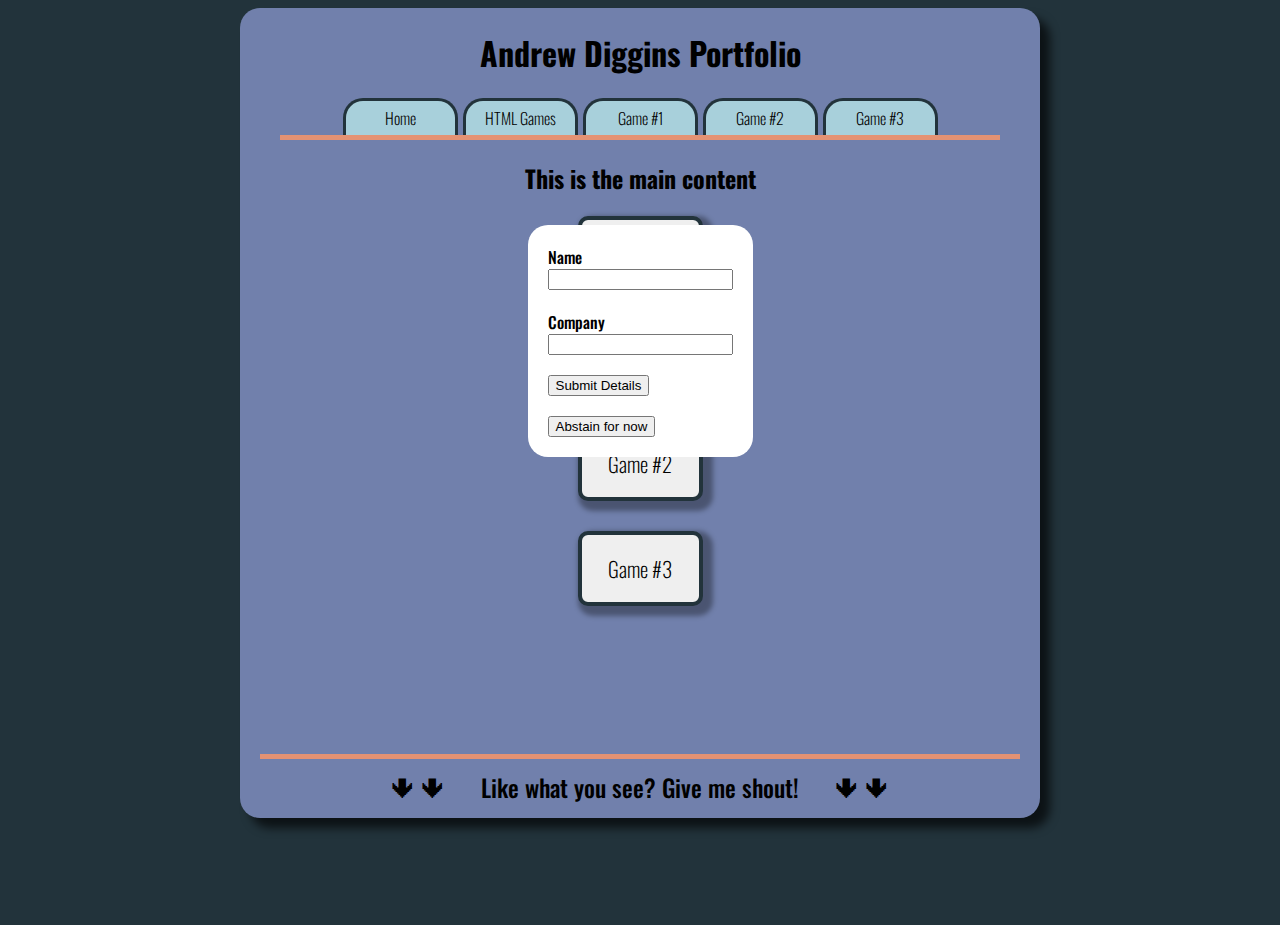
<file: index.html>
<!DOCTYPE html>
<html lang="en">
<head>
    <meta charset="UTF-8">
    <meta name="viewport" content="width=device-width, initial-scale=1.0">
    <title>HOME</title>
    <link rel="stylesheet" href="shared.css">
    <link href="https://fonts.googleapis.com/css2?family=Oswald:wght@200..700&display=swap" rel="stylesheet">
    <script type="module" src="CustomHTMLElements.js"></script>
    
</head>
<body>
    <my-header></my-header>

    <div id="mainContent">
        <h2>This is the main content</h2>
        <div id="mainContent_buttons">
            <button onclick="window.location.href = 'HTML_Games.html' ">HTML Games</button>
            <button onclick="window.location.href = 'Game1.html' ">Game #1</button>
            <button onclick="window.location.href = 'Game2.html' ">Game #2</button>
            <button onclick="window.location.href = 'Game3.html' ">Game #3</button>
        </div>
    </div>

    <my-opener></my-opener>

    <my-footer>
        
    </my-footer>

    <script src="openerCheck.js"></script>
</body>
</html>
</file>
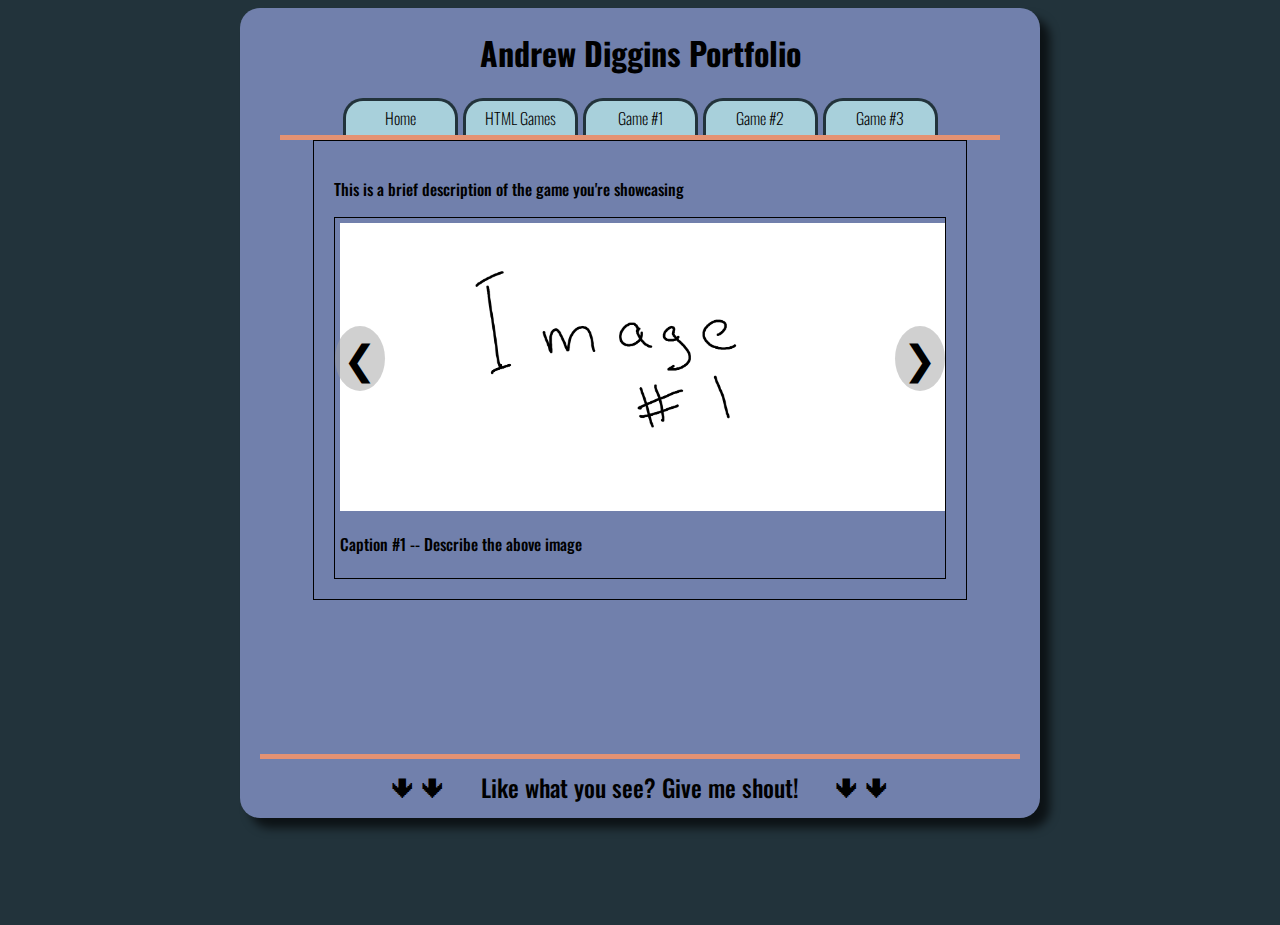
<file: Game1.html>
<!DOCTYPE html>
<html lang="en">
<head>
    <meta charset="UTF-8">
    <meta name="viewport" content="width=device-width, initial-scale=1.0">
    <title>Game 1</title>
    <link rel="stylesheet" href="shared.css">
    <link rel="stylesheet" href="GamePage.css">
    <link href="https://fonts.googleapis.com/css2?family=Oswald:wght@200..700&display=swap" rel="stylesheet">
    <script type="module" src="CustomHTMLElements.js"></script>
</head>
<body>
    <my-header></my-header>

    <div id="bodyContainer"> 
        <p> This is a brief description of the game you're showcasing</p>

        <div id = "slideshow">
            <div class="slide">
                <img src="Images/Image1.png" alt="">
                <p>Caption #1 -- Describe the above image</p>
            </div>
            <div class="slide">
                <img src="Images/Image2.png" alt="">
                <p>Caption #2</p>
            </div>
            <div class="slide">
                <img src="Images/Image3.png" alt="">
                <p>Caption #3</p>
            </div>

            <a id="NextImg" onclick="changeSlide(1)"> &#10095; </a>
            <a id="PrvImg" onclick="changeSlide(-1)"> &#10094; </a>

        </div>

    </div>

    <my-footer></my-footer>
</body>
</html>
<script src="GamePage.js"></script>
</file>
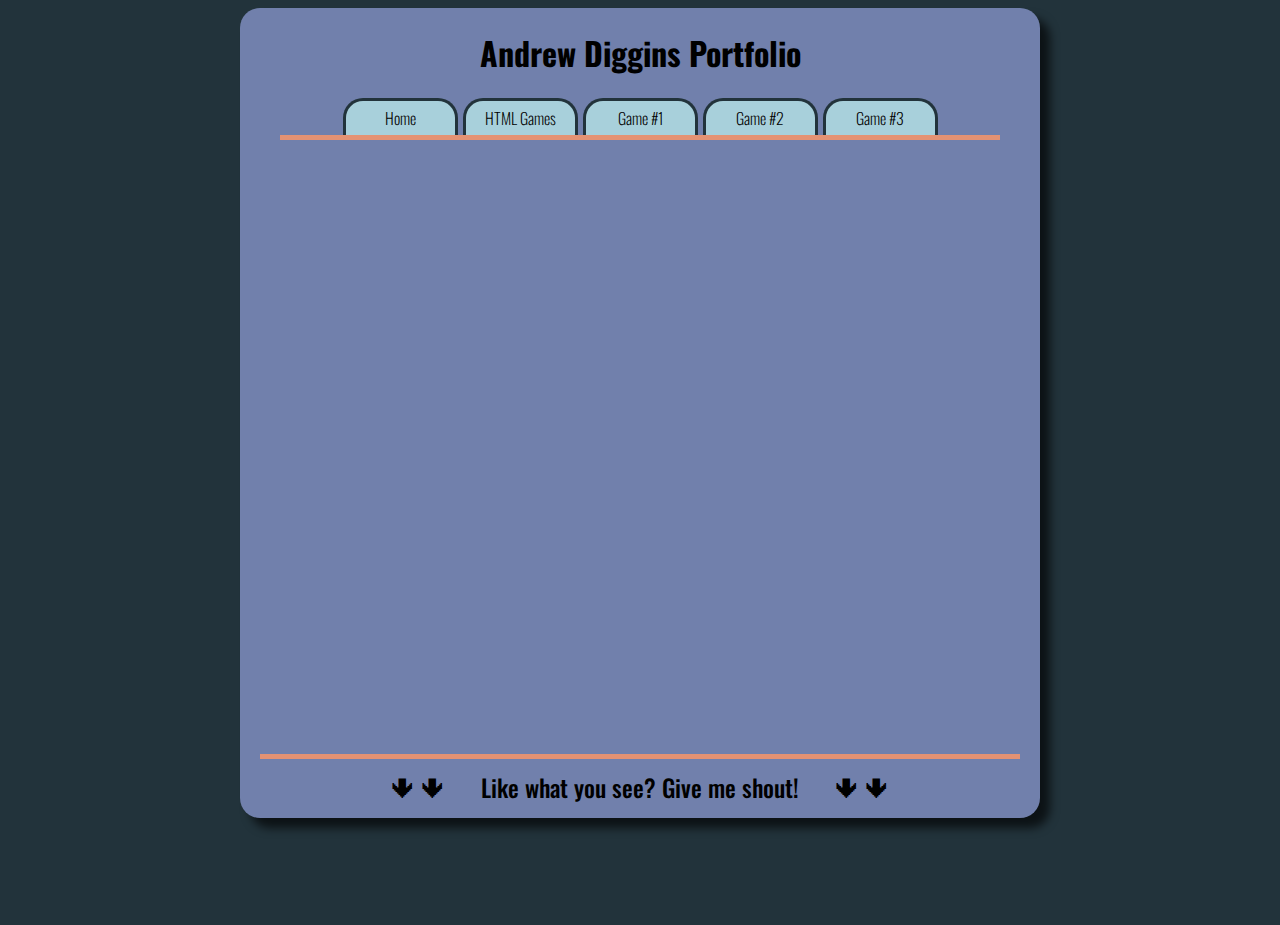
<file: Game2.html>
<!DOCTYPE html>
<html lang="en">
<head>
    <meta charset="UTF-8">
    <meta name="viewport" content="width=device-width, initial-scale=1.0">
    <title>Game 2</title>
    <link rel="stylesheet" href="shared.css">
    <link href="https://fonts.googleapis.com/css2?family=Oswald:wght@200..700&display=swap" rel="stylesheet">
    <script type="module" src="CustomHTMLElements.js"></script>
</head>
<body>
    <my-header></my-header>

    <my-footer></my-footer>
</body>
</html>
</file>
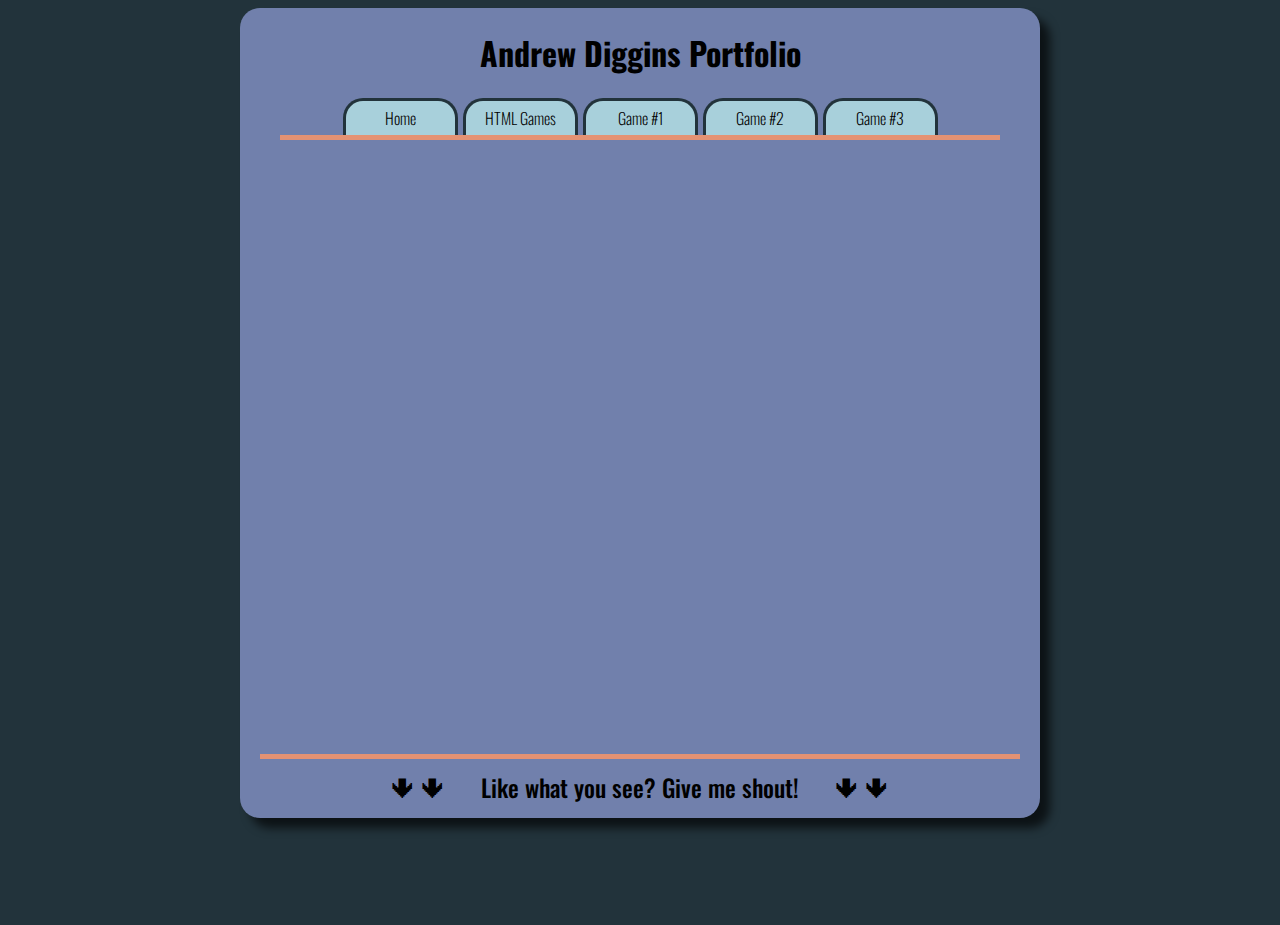
<file: Game3.html>
<!DOCTYPE html>
<html lang="en">
<head>
    <meta charset="UTF-8">
    <meta name="viewport" content="width=device-width, initial-scale=1.0">
    <title>Game 3</title>
    <link rel="stylesheet" href="shared.css">
    <link href="https://fonts.googleapis.com/css2?family=Oswald:wght@200..700&display=swap" rel="stylesheet">
    <script type="module" src="CustomHTMLElements.js"></script>
</head>
<body>
    <my-header></my-header>

    <my-footer></my-footer>
</body>
</html>
</file>
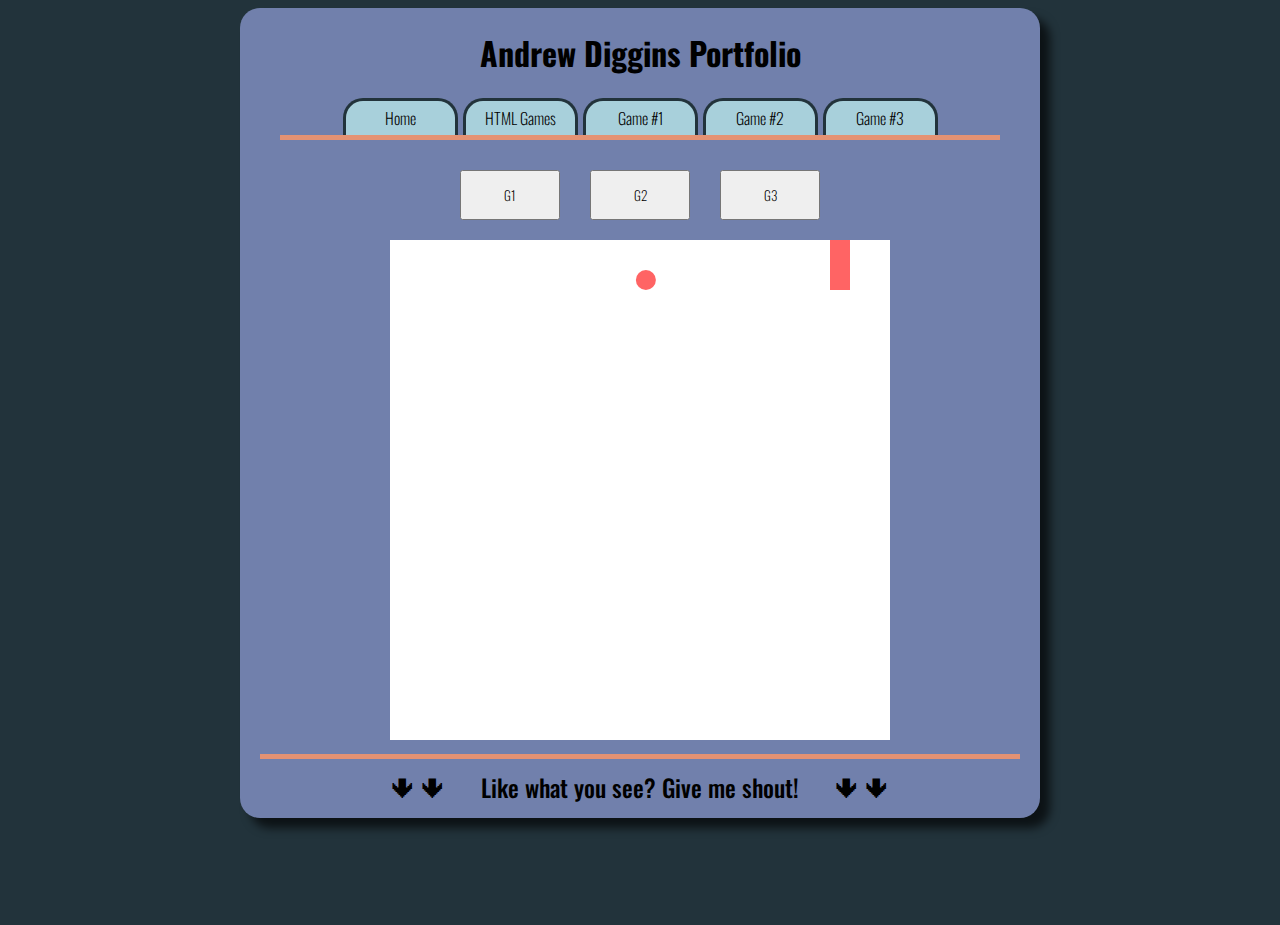
<file: HTML_Games.html>
<!DOCTYPE html>
<html lang="en">
<head>
    <meta charset="UTF-8">
    <meta name="viewport" content="width=device-width, initial-scale=1.0">
    <title>HTML Games</title>
    <link rel="stylesheet" href="shared.css">
    <link rel="stylesheet" href="HTML_Games.css">
    <link href="https://fonts.googleapis.com/css2?family=Oswald:wght@200..700&display=swap" rel="stylesheet">
    <script type="module" src="CustomHTMLElements.js"></script>
    <script src="libraries/p5.min.js"></script>
    <script src="HTML_GameManager.js"></script>
</head>
<body>
    <my-header></my-header>

    <div id="mainContent"> 
        <div id="gameNav">
            <button onclick="loadNewGame('Pong')">G1</button>
            <button onclick="loadNewGame('SpaceInvaders')">G2</button>
            <button onclick="loadNewGame('Pacman')">G3</button>   
        </div>
        <div id="gamePanel">

        </div>
    </div>
    <my-footer></my-footer>
</body>
</html>
</file>
<file: shared.css>
/* https://coolors.co/7180ac-22333b-a8d0db-e49273-a37a74 */

html {
    background-color: #22333b;
    display: flex;
    flex-direction: row;
    justify-content: center;
    overflow:hidden;
}

body {
    background-color: #7180ac;
    display: flex;
    flex-direction: column;
    /* justify-content: center; */
    align-items: center;
    width: 800px;
    height: 90vh;
    border-radius: 20px;
    box-shadow: 10px 10px 10px rgba(0, 0, 0, 0.642);
    position: relative;
    font-family: 'Oswald', sans-serif;
    font-weight: 500;
    overflow:hidden;
}

my-header {
    border-bottom: #e49273 5px solid;
    width: 90%;
    display: flex;
    flex-direction: column;
    align-items: center;
}

button {
    font-family: 'Oswald';
    font-weight: 250;
}

button:hover {
    cursor:pointer;
}

#navigationButtons {
    display:flex;
    flex-direction: row;
    gap: 5px;
    /* block-size: 100px; EXPERIMENT */
}

#navigationButtons button {
    width:115px;
    padding:5px 10px;
    font-size: 16px;
    background: #a8d0db;
    border: #22333b 3px solid;
    border-bottom:none;
    border-radius: 20px 20px 0 0;
    transition: border-color 0.3s;
}

#navigationButtons button:hover {
    border-color: #e49273;
}

#mainContent {
    display: flex;
    flex-direction: column;
    align-items: center;
}

#mainContent_buttons {
    display:flex;
    flex-direction: column;
    align-items: center;
    gap:30px;
}

#mainContent_buttons button {
    width:125px;
    height:75px;
    font-size:21px;
    /* color:  */
    border: #22333b 4px solid;
    border-radius: 10px;
    box-shadow: 5px 5px 5px 5px rgba(0, 0, 0, 0.341);
    transition: border-color 0.3s;
}

#mainContent_buttons button:hover {
    border-color: #e49273;
}

my-footer {
    background-color: #7180ac;
    border-top: #e49273 5px solid;
    position: absolute;
    bottom: -115px;
    width: 90%;
    display:flex;
    flex-direction:column;
    align-items: center;
    padding: 0 20px; /* TO CHECK. Make's box wider*/
    margin:0px;
    transition: bottom 0.3s ease-out; 
}

my-footer:hover {
    bottom:0px;
}

my-footer p{
    font-size: 24px;
    margin: 10px;
    margin-bottom: 20px;
}

my-footer #footerForm {
    display:flex;
    flex-direction: column;
    row-gap: 10px;
    padding-bottom:10px;
    width:100%;
}

my-footer .footerRow {
    display:flex;
    flex-direction: row;
    column-gap: 10px;
    
}

.footerRow input {
    font-size:18px;
    font-family: 'Oswald', sans-serif;
    border-radius: 5px;
    border: 2px black solid;
    box-shadow: 2px 2px 2px 2px rgba(0, 0, 0, 0.24);
    padding:7px;
}

#row1 input {
    flex: 1;
}

#row2 input {
    flex: 2;
}

#row2 #footerFormSubmit {
    flex: 0.5;
}


my-opener {
    background: white;
    border-radius: 20px;
    position: fixed;
    top:25%;
}

#opener form {
    display:flex;
    flex-direction: column;
    align-items:start;
    row-gap:20px;
    padding:20px;
}

#opener form label {
    display: flex;
    flex-direction: column;
}
</file>
<file: GamePage.css>
#bodyContainer {
    border: 1px black solid;
    padding: 20px;
}

#slideshow {
    position: relative;
    border: 1px black solid;
    width: 600px;
    height: 350px;
    padding: 5px;    
    overflow: hidden ;
}

.slide {
    display: none;
    position:absolute;
}

.slide img {
    width:100%;
    height:100%;
}

#NextImg, #PrvImg {
    position: absolute;
    top: 30%;
    font-size: 40px;
    display: flex;
    text-align: center;
    justify-content: center;
    cursor: pointer;
    background-color: rgba(160, 160, 160, 0.493);
    border-radius: 50%;
    width:50px;
    height:50px;
    padding-bottom: 15px;
}

#NextImg {
    right: 0%;
}

#PrvImg {
    left: 0%;
}
</file>
<file: HTML_Games.css>
#mainContent {
    display: flex;
    flex-direction: column;
    justify-content: center;
    row-gap: 20px;
    /* background-color: white; */
    width: 100%;
    margin-top:20px;
    padding-top: 10px;
    padding-bottom: 10px;
}

#gameNav {
    display: flex;
    flex-direction: row;
    column-gap: 30px;
}

#gameNav button {
    width:100px;
    height:50px;
}

#gamePanel {
    width:500px;
    height:500px;
    background-color: rgb(234, 88, 234);
}
</file>
